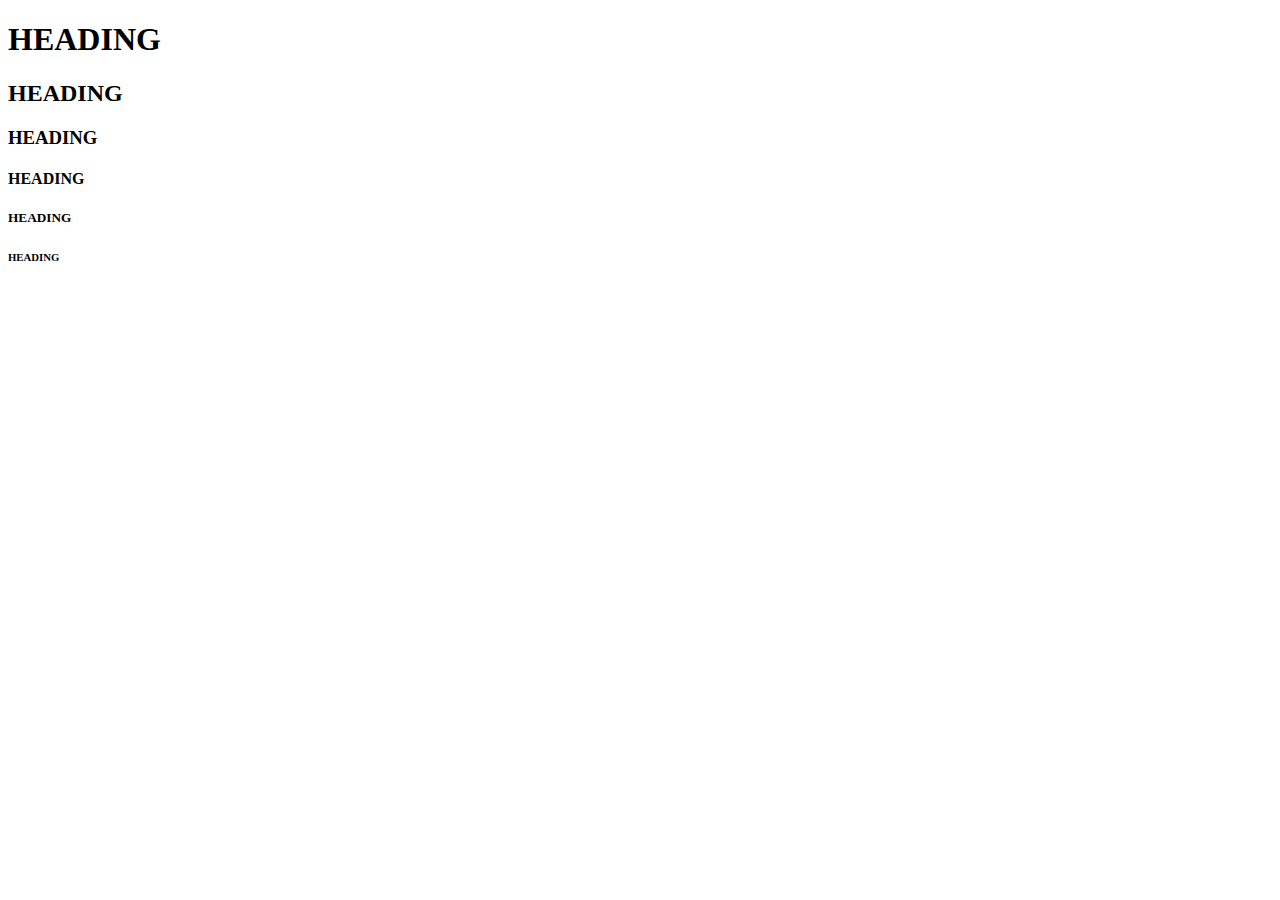
<file: app.html>
<!DOCTYPE html>
<html>
    <head>
        <title>MITS</title>
        
    </head>
    <body>
        <h1>HEADING</h1>
        <h2>HEADING</h2>
        <h3>HEADING</h3>
        <h4>HEADING</h4>
        <h5>HEADING</h5>
        <h6>HEADING</h6>
    </body>
</html>
</file>
